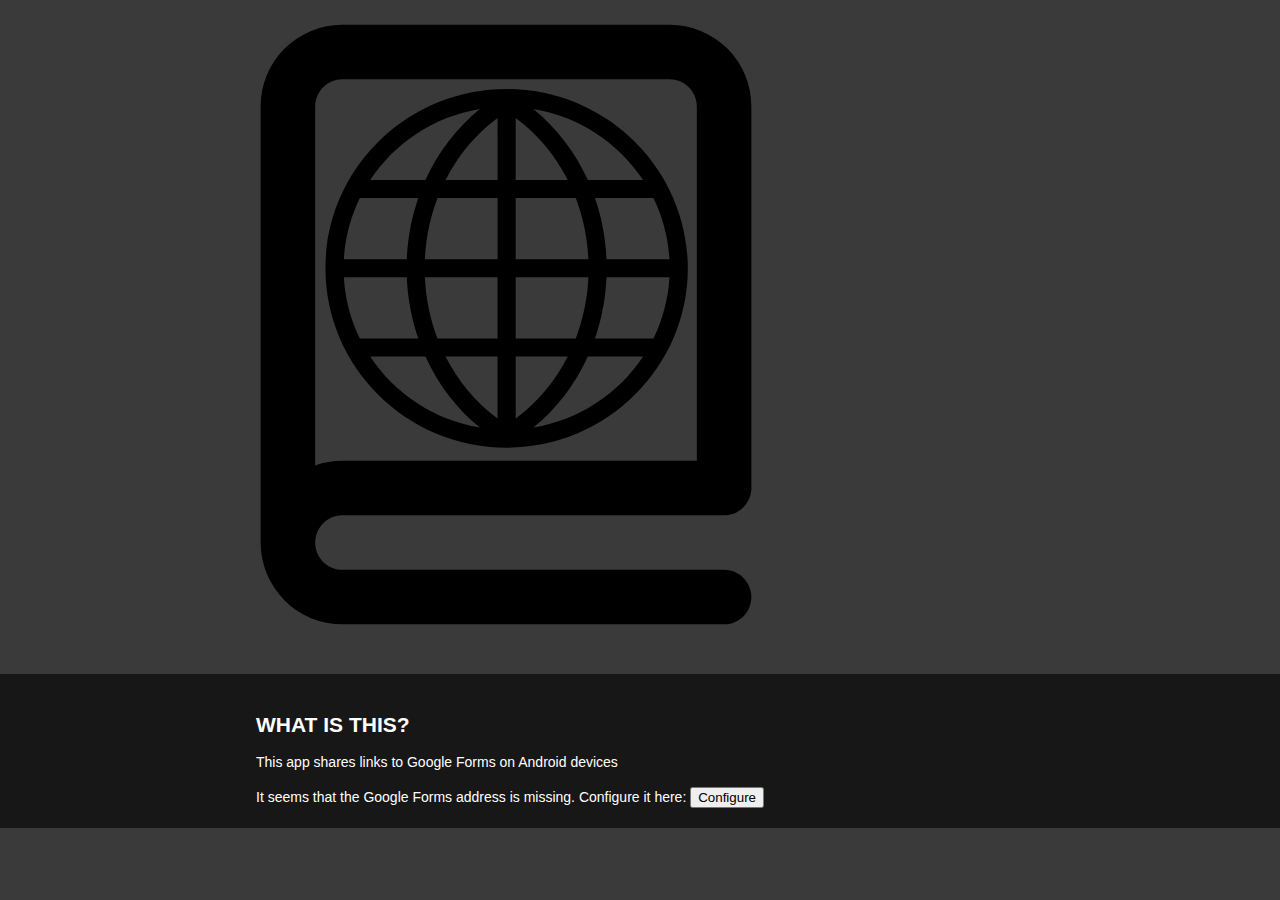
<file: index.html>
<!DOCTYPE html>
 <html lang="en">

 <head>
	<meta charset="utf-8">
	<meta http-equiv="X-UA-Compatible" content="IE=edge,chrome=1">
	<title>Link Share</title>
	<link rel="canonical" href="https://www.kodymirus.cz/link-share/" />
	<meta name="viewport" content="width=device-width, initial-scale=1">
	
	<!-- Icons and Colors -->
	<link rel="apple-touch-icon" sizes="180x180" href="./apple-touch-icon.png">
	<link rel="icon" type="image/png" sizes="32x32" href="./favicon-32x32.png">
	<link rel="icon" type="image/png" sizes="16x16" href="./favicon-16x16.png">
	<link rel="manifest" href="./manifest.json">
	<link rel="mask-icon" href="./safari-pinned-tab.svg" color="#000000">
	<link rel="shortcut icon" href="./favicon.ico">
	<meta name="msapplication-TileColor" content="#000000">
	<meta name="msapplication-TileImage" content="./mstile-144x144.png">
	<meta name="msapplication-config" content="./browserconfig.xml">
	<meta name="theme-color" content="#000000">
	
	<!-- SEO and Social Sharing and SEO -->
	<meta name="description" content="Share my links on Android" />
	<meta name="robots" content="noodp" />
	<meta name="author" content="Michal Hoftich">
	<meta name="keywords" content="Share my links on Android" />
	<meta property="og:locale" content="en_US" />
	<meta property="og:type" content="website" />
	<meta property="og:title" content="Link Share" />
	<meta property="og:description" content="Share my links on Android" />
	<meta property="og:url" content="https://simplepwa.com" />
	<meta property="og:site_name" content="Link Share" />
	<meta property="section:publisher" content="https://www.facebook.com/simplepwa/" />
	<meta property="og:image" content="https://simplepwa.com/share.jpg" />
	<meta name="twitter:card" content="summary_large_image" />
	<meta name="twitter:title" content="Link Share" />
	<meta name="twitter:description" content="Share my links on Android" />
	<meta name="twitter:site" content="@simplepwa" />
	<meta name="twitter:image" content="https://simplepwa.com/share.jpg" />
	<meta name="twitter:creator" content="@michal.h21" />

	<!-- Styles -->
	<link rel="stylesheet" href="style.css">

	<!-- Javscript -->
	<script>
		if ("serviceWorker" in navigator) {
			window.addEventListener("load", () => {
				navigator.serviceWorker && navigator.serviceWorker.register("./sw.js");
			});
		}
	</script>
<style type="text/css">
</style>
	<script defer src="./main.js"></script>
 </head>

 <body>

	<header>
		<div class="container">
			<a href="./" class="logo" aria-label="Logo">
				<img src="logo.svg" alt="Logo">
			</a>
			<h1></h1>
		</div>
	</header>

	<section>
		<div class="container">
			<h2 id="what">What is this?</h2>
      <p>This app shares links to Google Forms on Android devices</p>
      <div id="configure"> 
        It seems that the Google Forms address is missing. Configure it here:
        <a href="configure.html">
          <button>
            Configure
          </button>
      </div>
  </section>
  </footer>
	</footer>

 </body>

 </html>
</file>
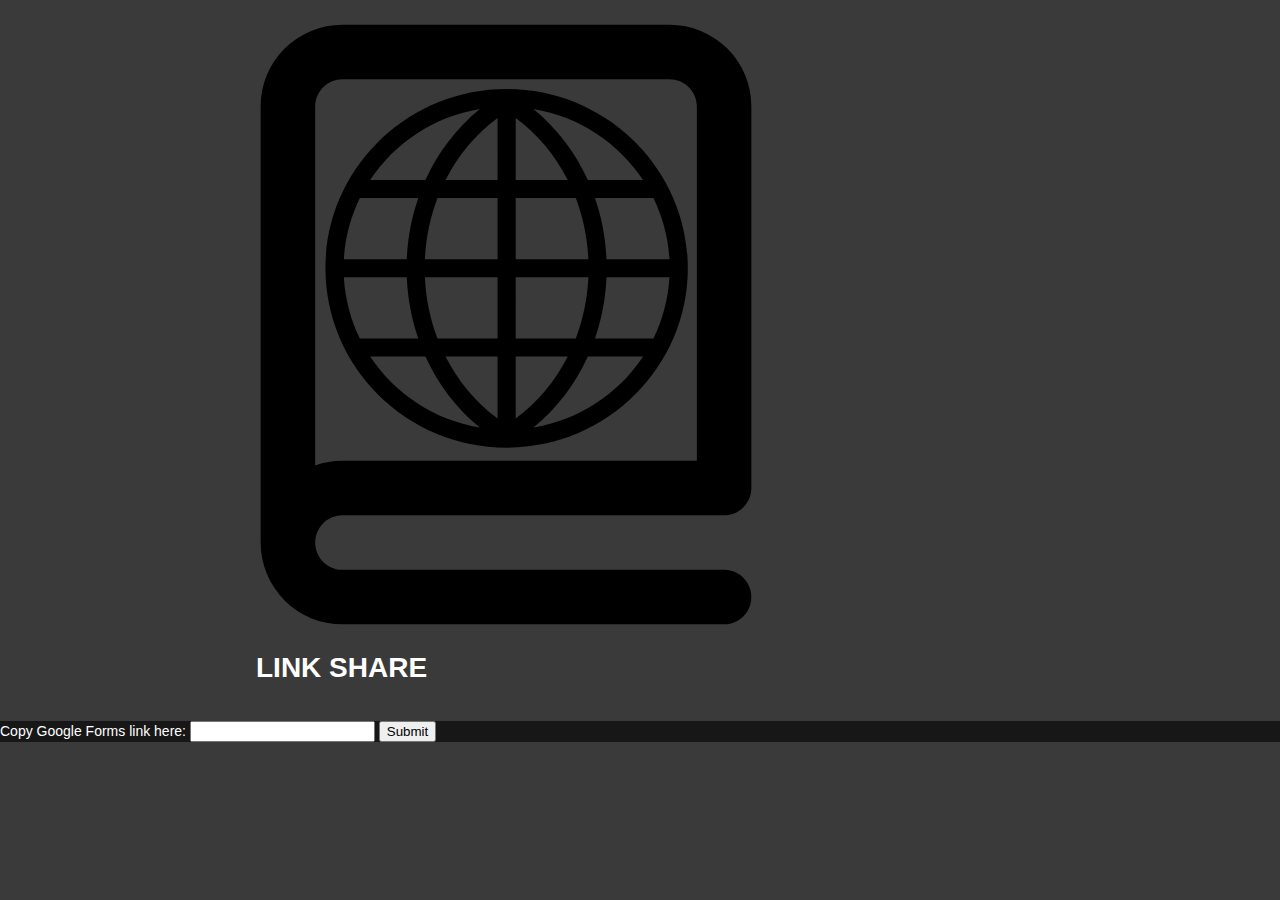
<file: configure.html>
<!DOCTYPE html>
 <html lang="en">

 <head>
	<meta charset="utf-8">
	<meta http-equiv="X-UA-Compatible" content="IE=edge,chrome=1">
	<title>Link Share</title>
	<link rel="canonical" href="https://www.kodymirus.cz/link-share/" />
	<meta name="viewport" content="width=device-width, initial-scale=1">
	
	<!-- Icons and Colors -->
	<link rel="apple-touch-icon" sizes="180x180" href="./apple-touch-icon.png">
	<link rel="icon" type="image/png" sizes="32x32" href="./favicon-32x32.png">
	<link rel="icon" type="image/png" sizes="16x16" href="./favicon-16x16.png">
	<link rel="manifest" href="./manifest.json">
	<link rel="mask-icon" href="./safari-pinned-tab.svg" color="#000000">
	<link rel="shortcut icon" href="./favicon.ico">
	<meta name="msapplication-TileColor" content="#000000">
	<meta name="msapplication-TileImage" content="./mstile-144x144.png">
	<meta name="msapplication-config" content="./browserconfig.xml">
	<meta name="theme-color" content="#000000">
	
	<!-- SEO and Social Sharing and SEO -->
	<meta name="description" content="Share my links on Android" />
	<meta name="robots" content="noodp" />
	<meta name="author" content="Michal Hoftich">
	<meta name="keywords" content="Share my links on Android" />
	<meta property="og:locale" content="en_US" />
	<meta property="og:type" content="website" />
	<meta property="og:title" content="Link Share" />
	<meta property="og:description" content="Share my links on Android" />
	<meta property="og:url" content="https://simplepwa.com" />
	<meta property="og:site_name" content="Link Share" />
	<meta property="section:publisher" content="https://www.facebook.com/simplepwa/" />
	<meta property="og:image" content="https://simplepwa.com/share.jpg" />
	<meta name="twitter:card" content="summary_large_image" />
	<meta name="twitter:title" content="Link Share" />
	<meta name="twitter:description" content="Share my links on Android" />
	<meta name="twitter:site" content="@simplepwa" />
	<meta name="twitter:image" content="https://simplepwa.com/share.jpg" />
	<meta name="twitter:creator" content="@michal.h21" />

	<!-- Styles -->
	<link rel="stylesheet" href="style.css">

	<!-- Javscript -->
	<script>
		if ("serviceWorker" in navigator) {
			window.addEventListener("load", () => {
				navigator.serviceWorker && navigator.serviceWorker.register("./sw.js");
			});
		}
	</script>
	<script defer src="./main.js"></script>
 </head>

 <body>

	<header>
		<div class="container">
			<a href="./" class="logo" aria-label="Logo">
				<img src="logo.svg" alt="Logo">
			</a>
			<h1>Link Share</h1>
		</div>
	</header>
  <section>
    <form id="config-form">
      <label>Copy Google Forms link here: <input id="googleurl" name="googleurl" /></label>
      <input type="submit" />
    </form>
  </section>
  <script>
  var form = document.querySelector("#config-form");
  form.addEventListener("submit", function(event) {
    let url = form.elements.googleurl.value
    console.log("Saving value", url);
    if(url && url.match("^http")){
      console.log("Valid url");
      // we need to change shared prefilled form url with a new url
      let newurl = url.replace("viewform","formResponse").replace(/=[^=]+$/, "=${encoded_text}&submit=Submit"); 
      console.log("Saving URL: " + newurl)
      localStorage.setItem('template', newurl);
    }
    event.preventDefault();
  });
  </script>
 </body>
</html>
</file>
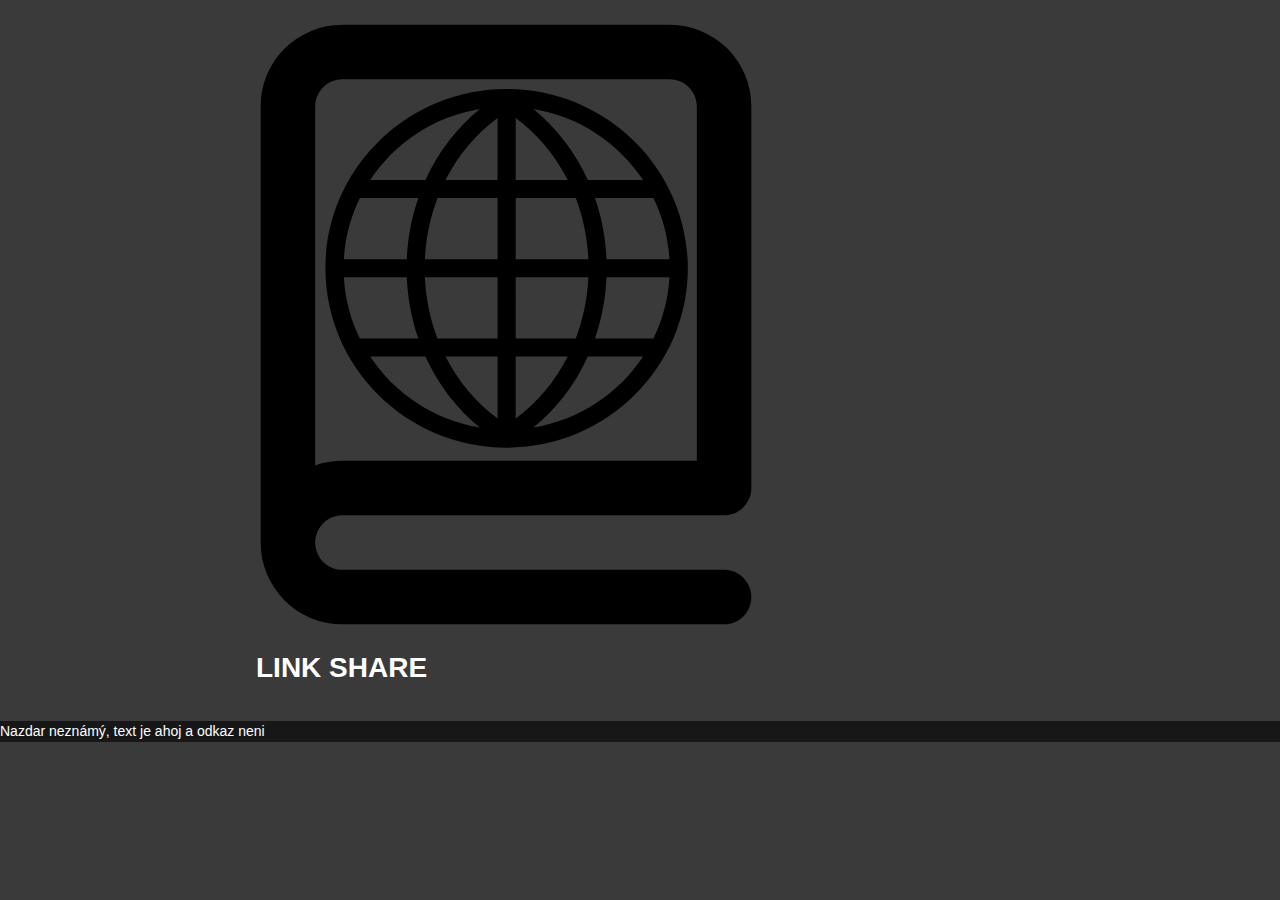
<file: share.html>
<!DOCTYPE html>
 <html lang="en">

 <head>
	<meta charset="utf-8">
	<meta http-equiv="X-UA-Compatible" content="IE=edge,chrome=1">
	<title>Link Share</title>
	<link rel="canonical" href="https://www.kodymirus.cz/link-share/" />
	<meta name="viewport" content="width=device-width, initial-scale=1">
	
	<!-- Icons and Colors -->
	<link rel="apple-touch-icon" sizes="180x180" href="./apple-touch-icon.png">
	<link rel="icon" type="image/png" sizes="32x32" href="./favicon-32x32.png">
	<link rel="icon" type="image/png" sizes="16x16" href="./favicon-16x16.png">
	<link rel="manifest" href="./manifest.json">
	<link rel="mask-icon" href="./safari-pinned-tab.svg" color="#000000">
	<link rel="shortcut icon" href="./favicon.ico">
	<meta name="msapplication-TileColor" content="#000000">
	<meta name="msapplication-TileImage" content="./mstile-144x144.png">
	<meta name="msapplication-config" content="./browserconfig.xml">
	<meta name="theme-color" content="#000000">
	
	<!-- SEO and Social Sharing and SEO -->
	<meta name="description" content="Share my links on Android" />
	<meta name="robots" content="noodp" />
	<meta name="author" content="Michal Hoftich">
	<meta name="keywords" content="Share my links on Android" />
	<meta property="og:locale" content="en_US" />
	<meta property="og:type" content="website" />
	<meta property="og:title" content="Link Share" />
	<meta property="og:description" content="Share my links on Android" />
	<meta property="og:url" content="https://simplepwa.com" />
	<meta property="og:site_name" content="Link Share" />
	<meta property="section:publisher" content="https://www.facebook.com/simplepwa/" />
	<meta property="og:image" content="https://simplepwa.com/share.jpg" />
	<meta name="twitter:card" content="summary_large_image" />
	<meta name="twitter:title" content="Link Share" />
	<meta name="twitter:description" content="Share my links on Android" />
	<meta name="twitter:site" content="@simplepwa" />
	<meta name="twitter:image" content="https://simplepwa.com/share.jpg" />
	<meta name="twitter:creator" content="@michal.h21" />

	<!-- Styles -->
	<link rel="stylesheet" href="style.css">

	<!-- Javscript -->
	<script>
		if ("serviceWorker" in navigator) {
			window.addEventListener("load", () => {
				navigator.serviceWorker && navigator.serviceWorker.register("./sw.js");
			});
		}
	</script>
	<script defer src="./main.js"></script>
 </head>

 <body>

	<header>
		<div class="container">
			<a href="./" class="logo" aria-label="Logo">
				<img src="logo.svg" alt="Logo">
			</a>
			<h1>Link Share</h1>
		</div>
	</header>

	<section>
      <div id="shared-data">
      </div>
  </section>
 </body>
 <script>
    var parsedUrl = new URL(window.location.toString());
    var name = parsedUrl.searchParams.get('title') || "neznámý";
    var text = parsedUrl.searchParams.get('text') || "ahoj";
    var link = parsedUrl.searchParams.get('url') || "neni";
    console.log('Title shared: ' + name);
    console.log('Text shared: ' + text);
    console.log('URL shared: ' + link);
    var template = `Nazdar ${name}, text je ${text} a odkaz ${link}`;
    var data = document.querySelector("#shared-data");
    data.innerHTML = template;
    console.log("Hello world");
    var encoded_text = encodeURIComponent(text)
    //var form = "https://knihovna.pedf.cuni.cz/"
    var form = `https://docs.google.com/forms/d/e/1FAIpQLSc1BZWCFcOuvnPPHlHpf78ny92sXpyuSCcq7mNRveKLYAz3-A/formResponse?usp=pp_url&entry.1591117356=${encoded_text}&submit=Submit`;
    //console.log("Trying to send data");
    console.log(form)
    fetch(form,{"method": 'GET', "mode": 'no-cors', "headers": { 'Content-Type': 'application/x-www-form-urlencoded', }}).then(data => console.log(data));

    // const XHR = new XMLHttpRequest();
    // XHR.open( 'GET', form);
    // XHR.setRequestHeader( 'Content-Type', 'application/x-www-form-urlencoded' );
    // XHR.send()
 </script>
 </html>
</file>
<file: style.css>
html, body {
	background-color: #3a3a3a;
	color: white;
	font-family: helvetica, arial, sans-serif;
	font-size: 14px;
	line-height: 1.5;
	margin: 0;
	padding: 0;
}

.container {
	margin: 0 auto;
	max-width: 768px;
	padding: 20px 5%;
}

section {
	background-color: #171717;
}

h1, h2 {
	line-height: 1;
	text-transform: uppercase;
}

h2 {
	margin-top: 40px;
}

h2:first-of-type {
	margin-top: 20px;
}

.logo {
	display: block;
}

img {
	height: auto;
	max-width: 100%;
}

.logo img {
	width: 500px;
}

@media all and (max-width: 768px) {
	.logo img {
		width: 450px;
	}
}

@media all and (max-width: 479px) {
	.logo img {
		width: 350px;
	}
}

.icon.heart {
	color: lightcoral;
}

a {
	color: aquamarine;
	font-weight: bold;
}

a:hover, a:active {
	color: mediumaquamarine;
}

a code {
	color: black;
}

code {
	background-color: aquamarine;
	color: black;
	font-family: monospace;
	padding: 1px;
	user-select: all;
}

code.image {
	background-color: lightyellow;
}

#configured{display:none;color:red;font-size:1.3rem;font-weight:bold;}
</file>
